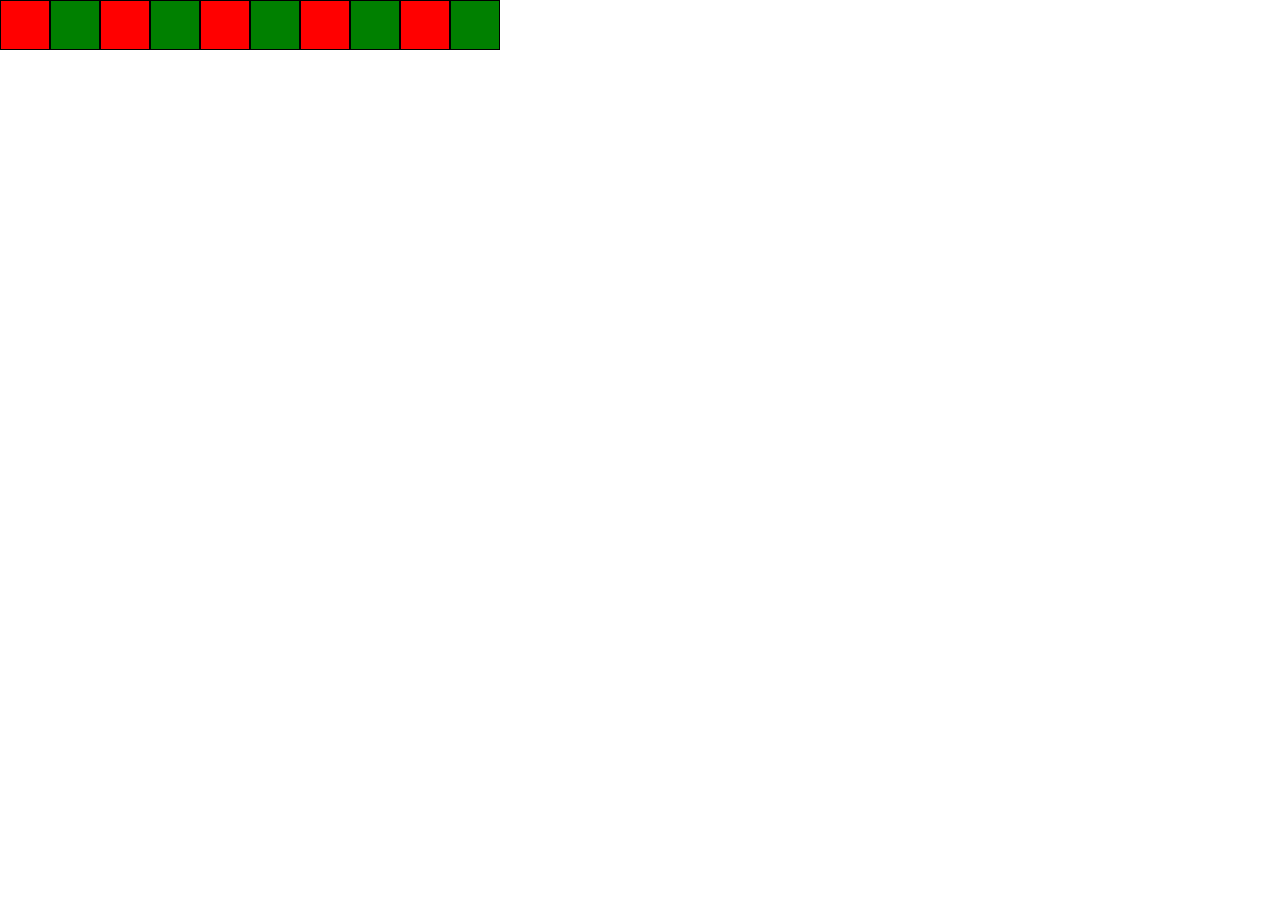
<file: jquery-each-append/index.html>
<!DOCTYPE html>
<html lang="en" dir="ltr">
    <head>
        <meta charset="utf-8">
        <title>lc-jquery-faq</title>
        <script src="https://ajax.googleapis.com/ajax/libs/jquery/3.3.1/jquery.min.js"></script>
        <link rel="stylesheet" href="style.css">
    </head>
    <body>
      <div class="wrapper">

      </div>

      <script src="main.js" charset="utf-8"></script>
    </body>
</html>
</file>
<file: jquery-each-append/style.css>
* {
    margin: 0;
    padding: 0;
    box-sizing: border-box;
}

.wrapper {
  display: flex;
}
.square {
  width: 50px;
  height: 50px;
  border: 1px solid black;
}
.red {
  background: red;
}
.green {
  background: green;
}
</file>
